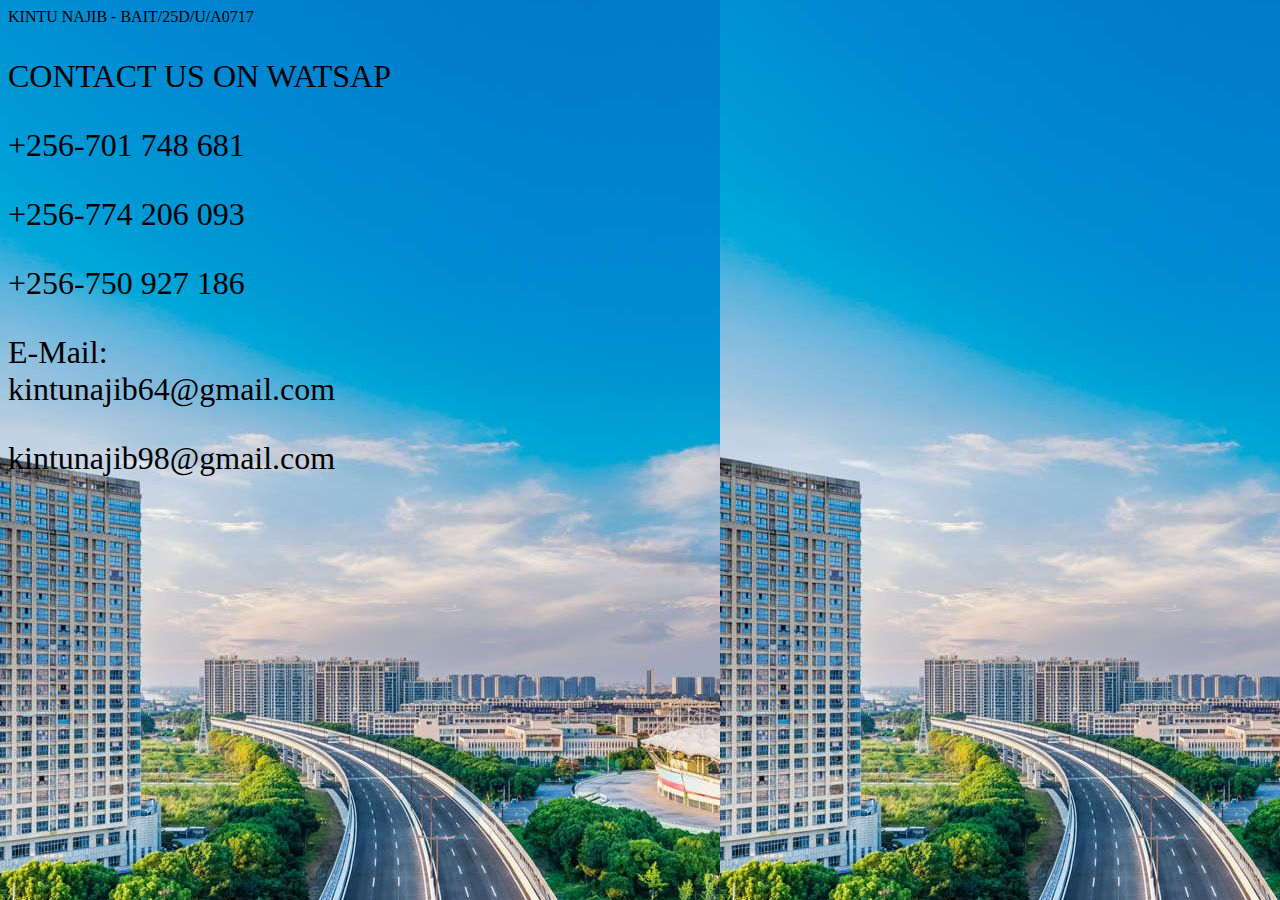
<file: CONTACT.HTML>
<!doctype html>
<html>
<head>
<title>HYPERLINK</title></head>
<body background="Screenshot_20251104-202357 (1).jpg"alt="testimage"/>
<header>KINTU NAJIB - BAIT/25D/U/A0717<header>
<font size="+3">
<div>
<p>CONTACT US ON WATSAP<br/>
<p>+256-701 748 681</p>
<p>+256-774 206 093</p>
<p>+256-750 927 186</p>
</div>
<p>
E-Mail: <br>kintunajib64@gmail.com<p>kintunajib98@gmail.com


</body>
</html>
</file>
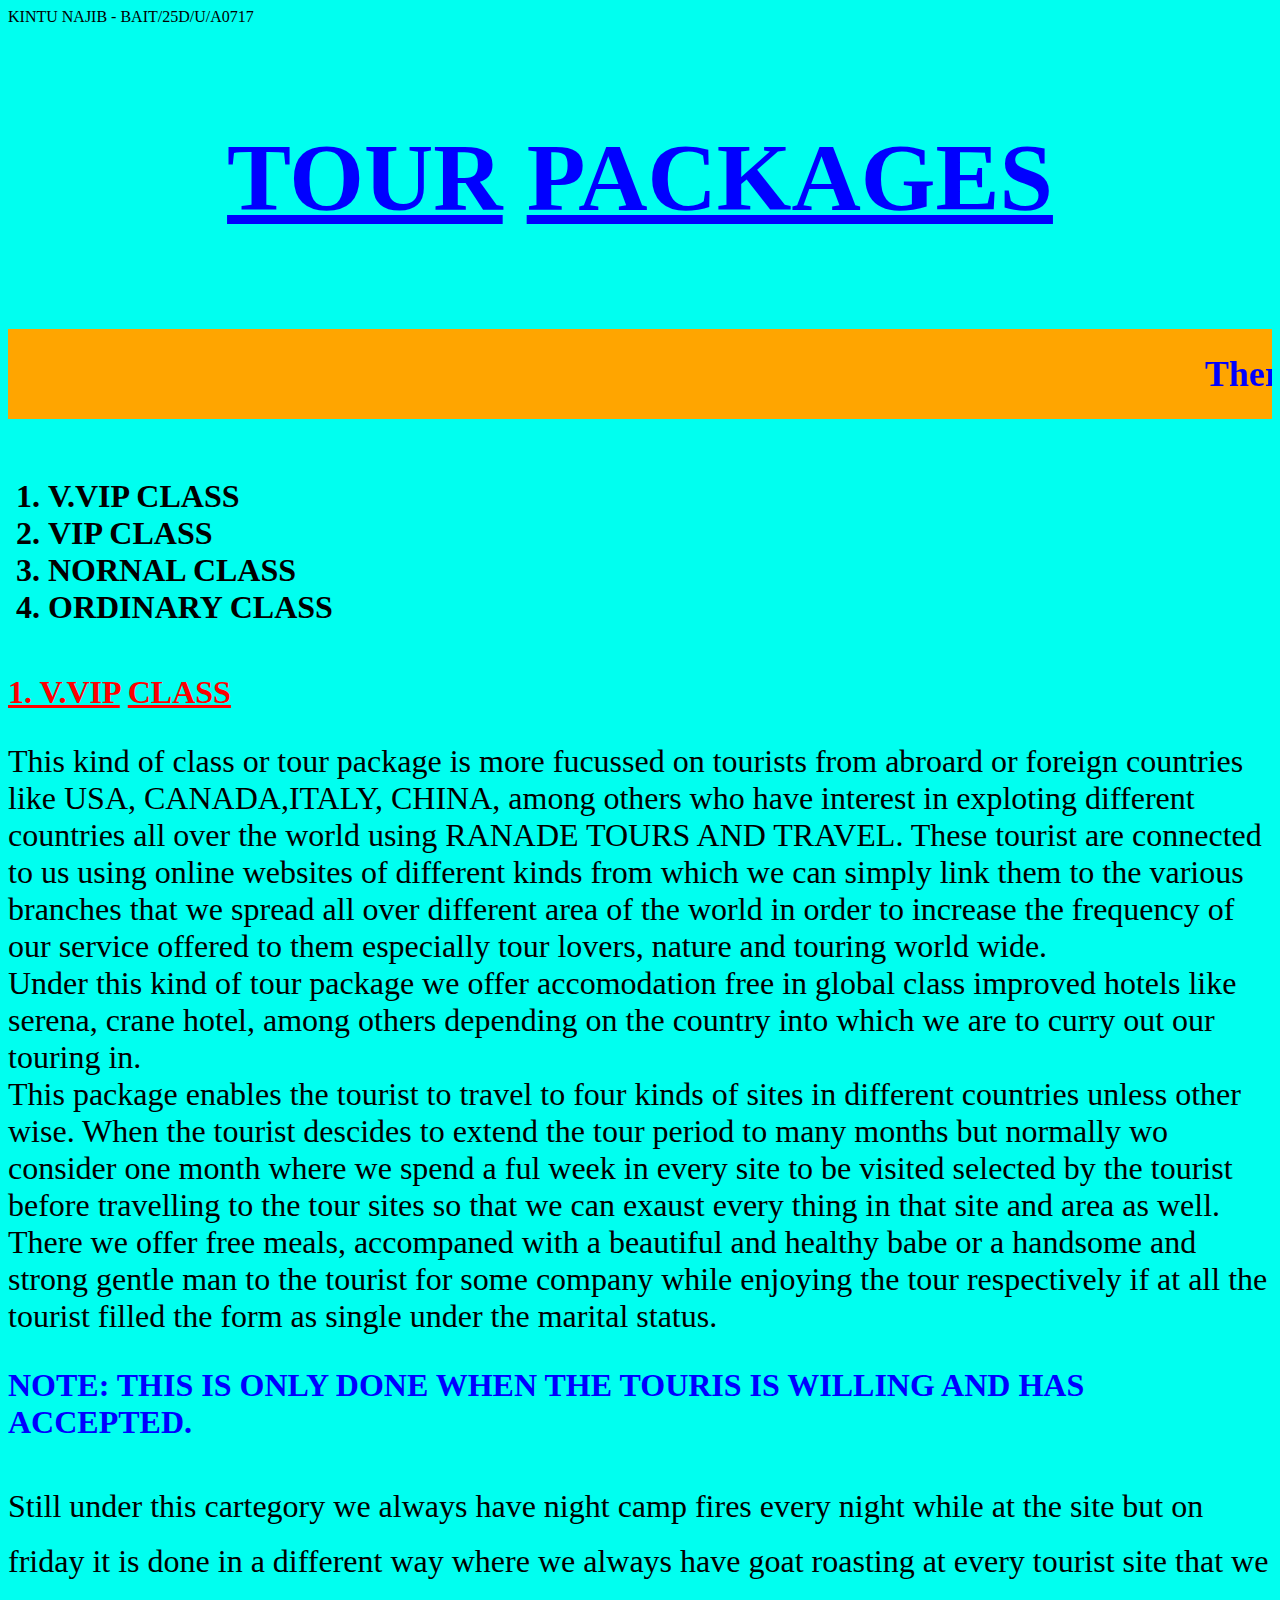
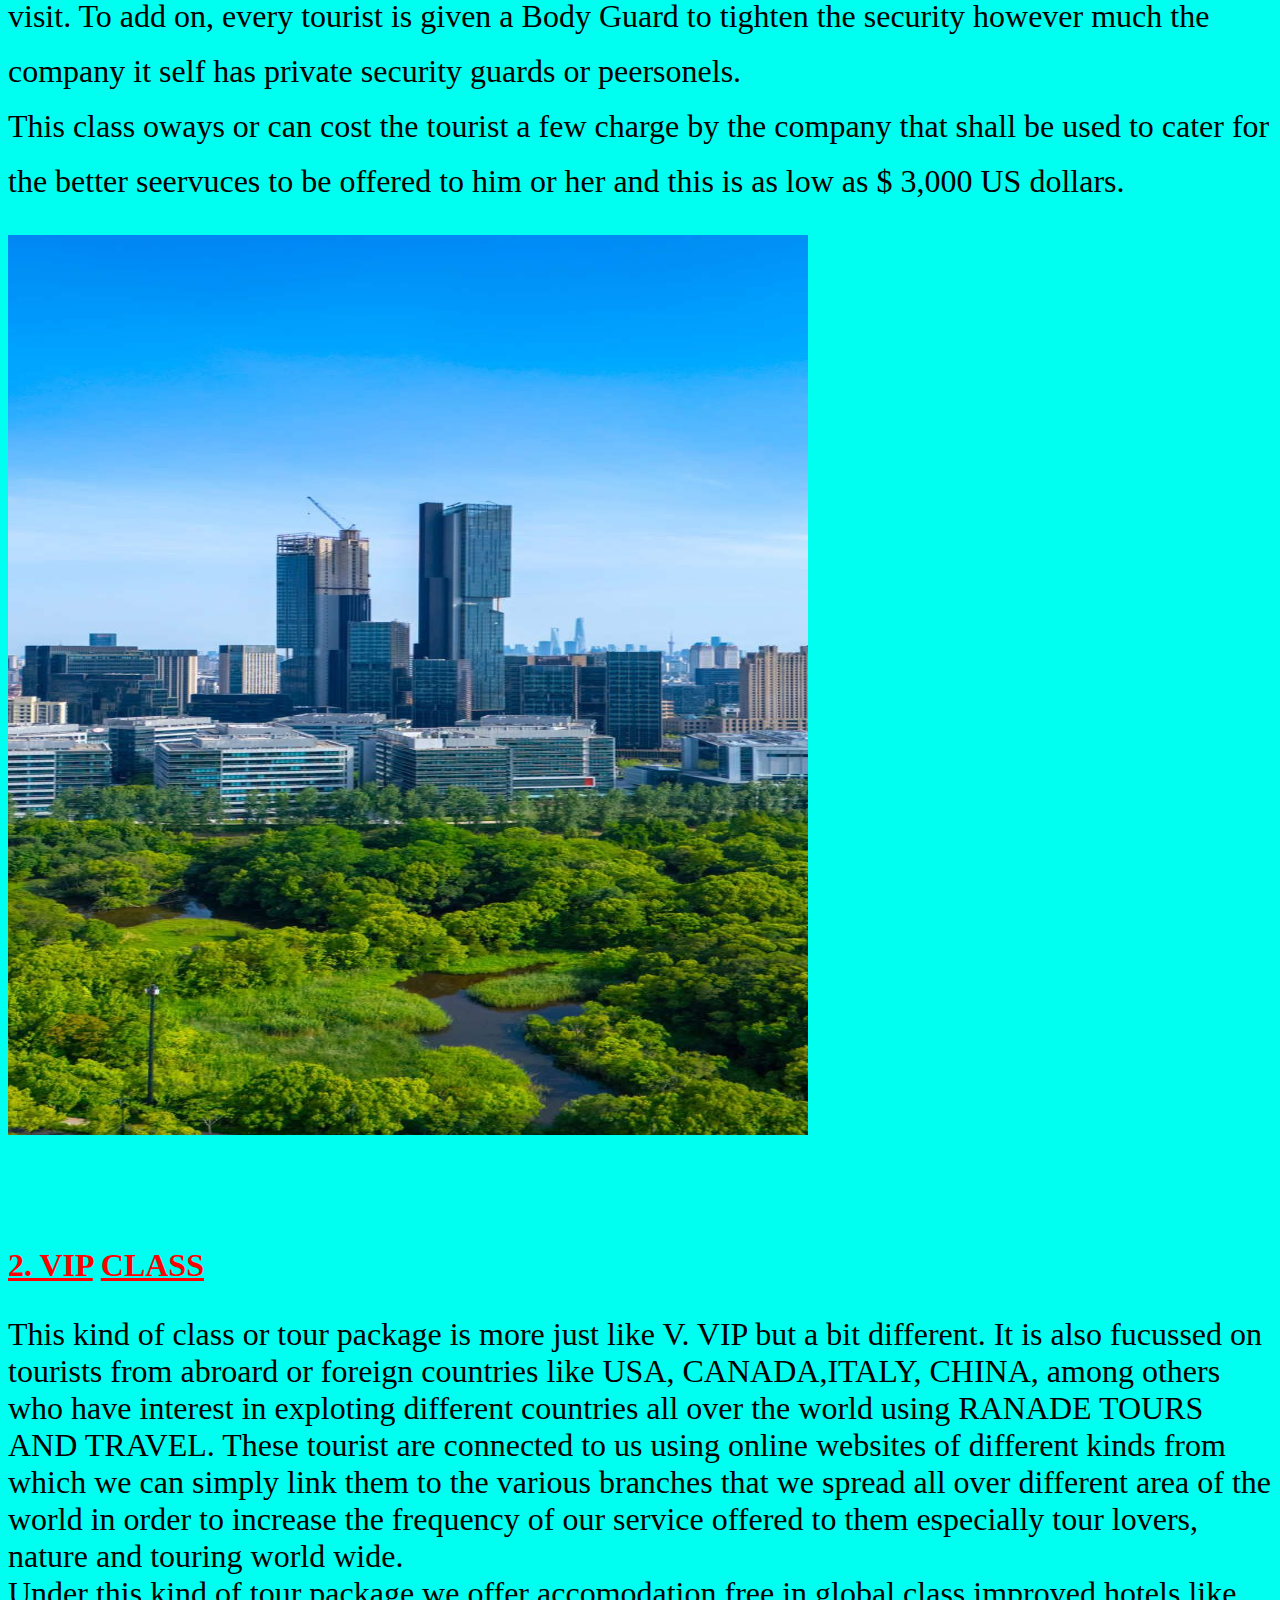
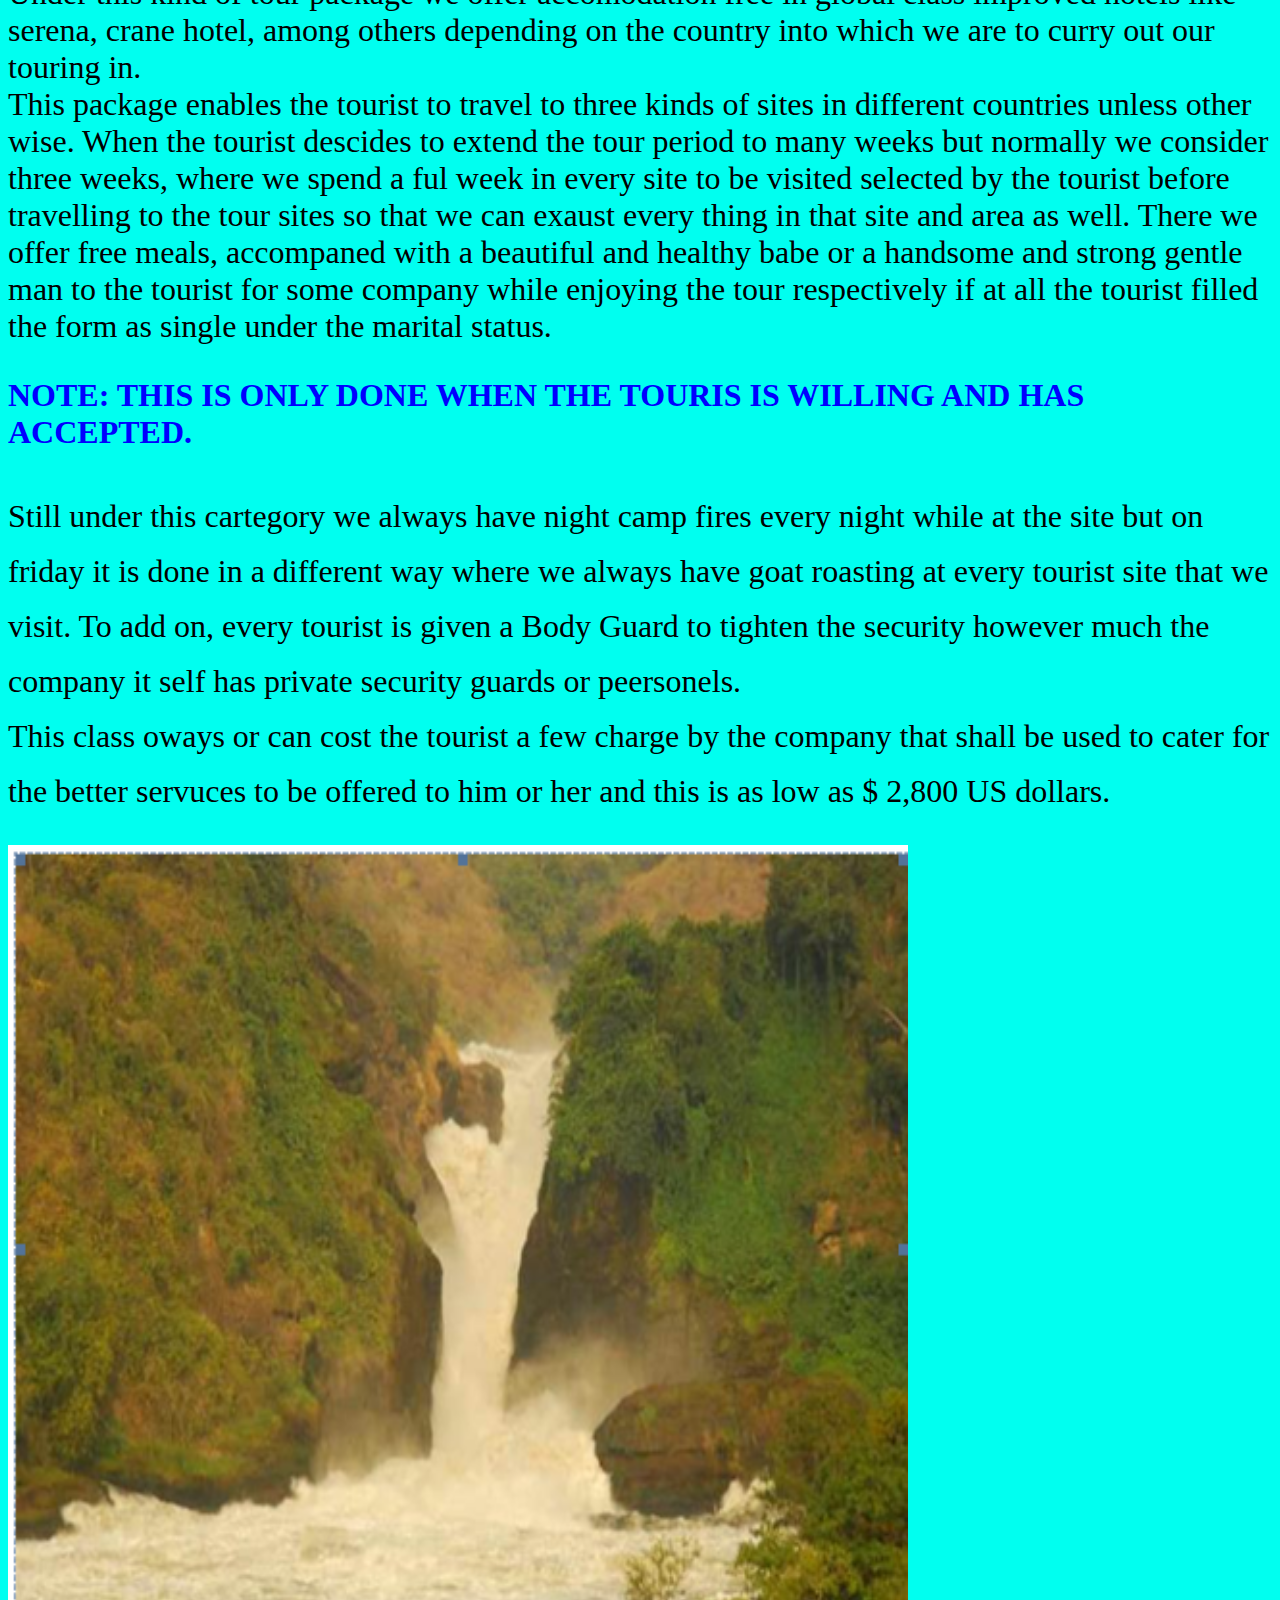
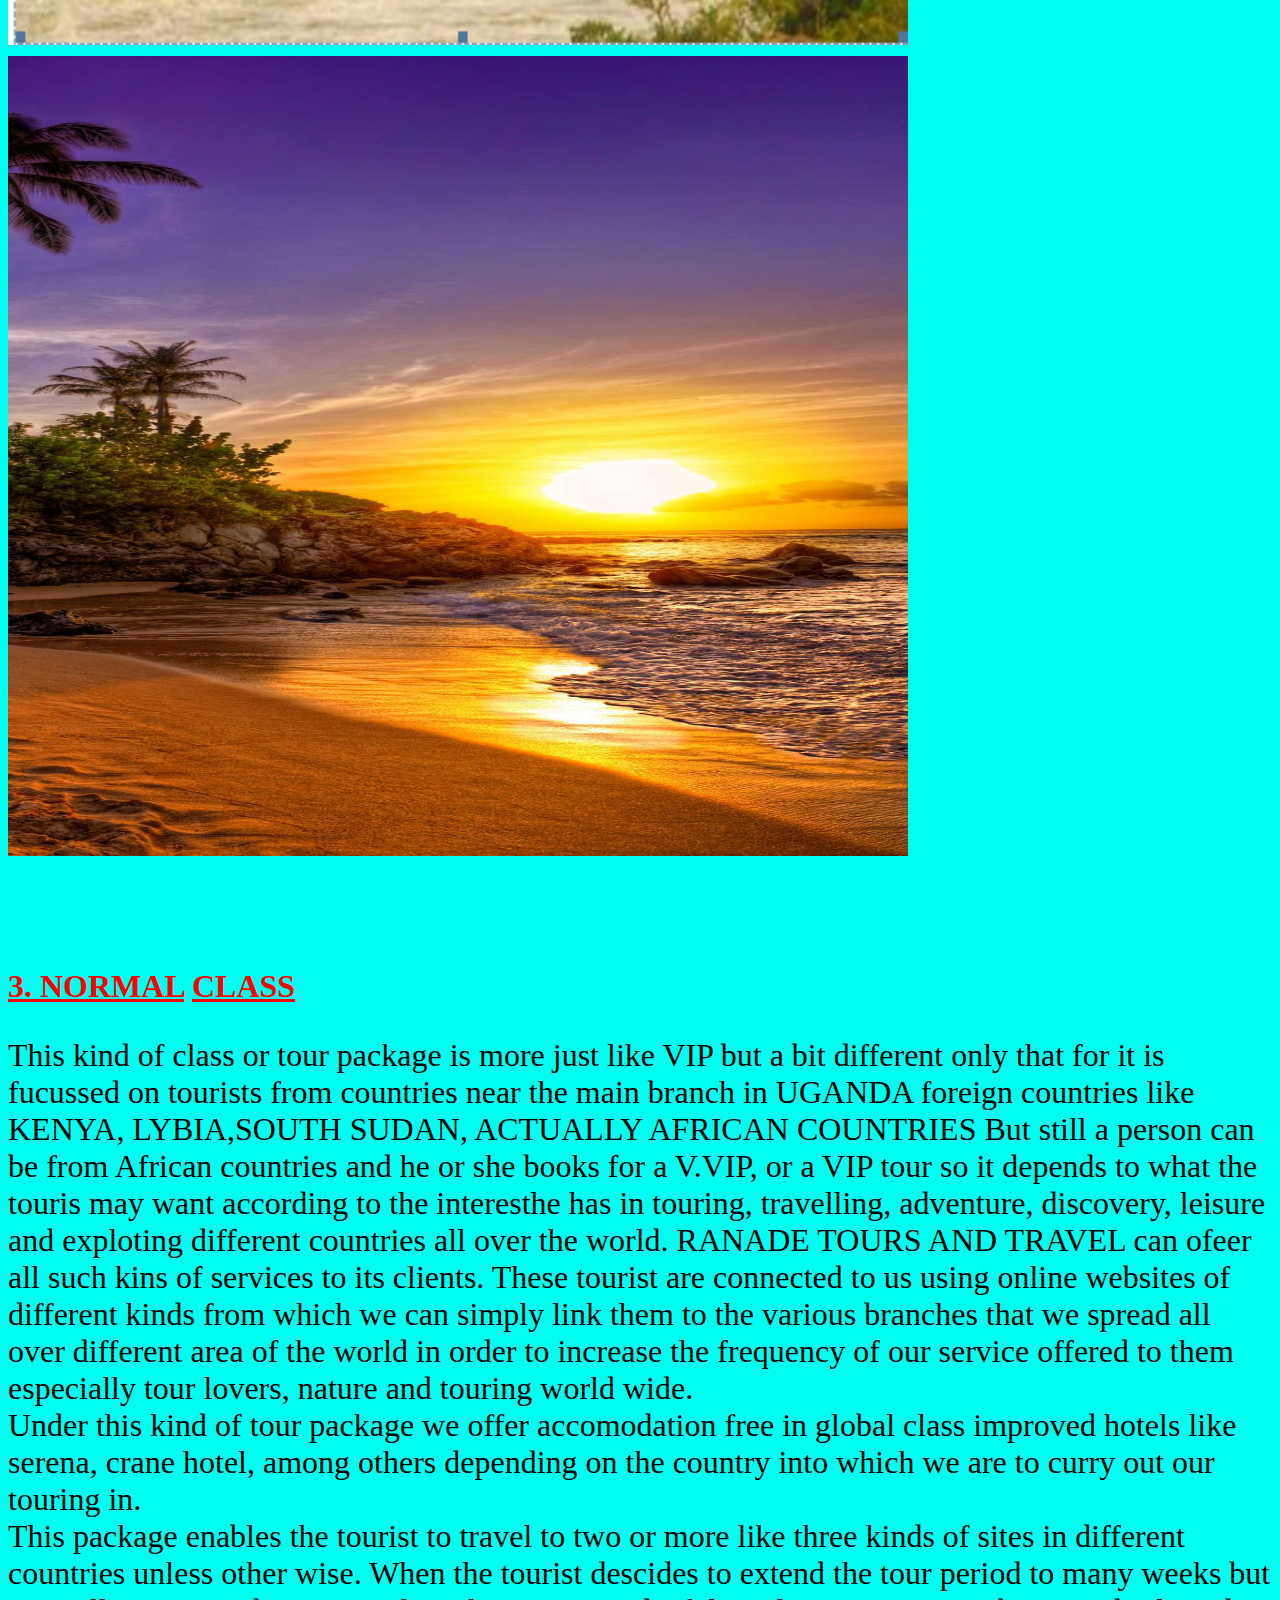
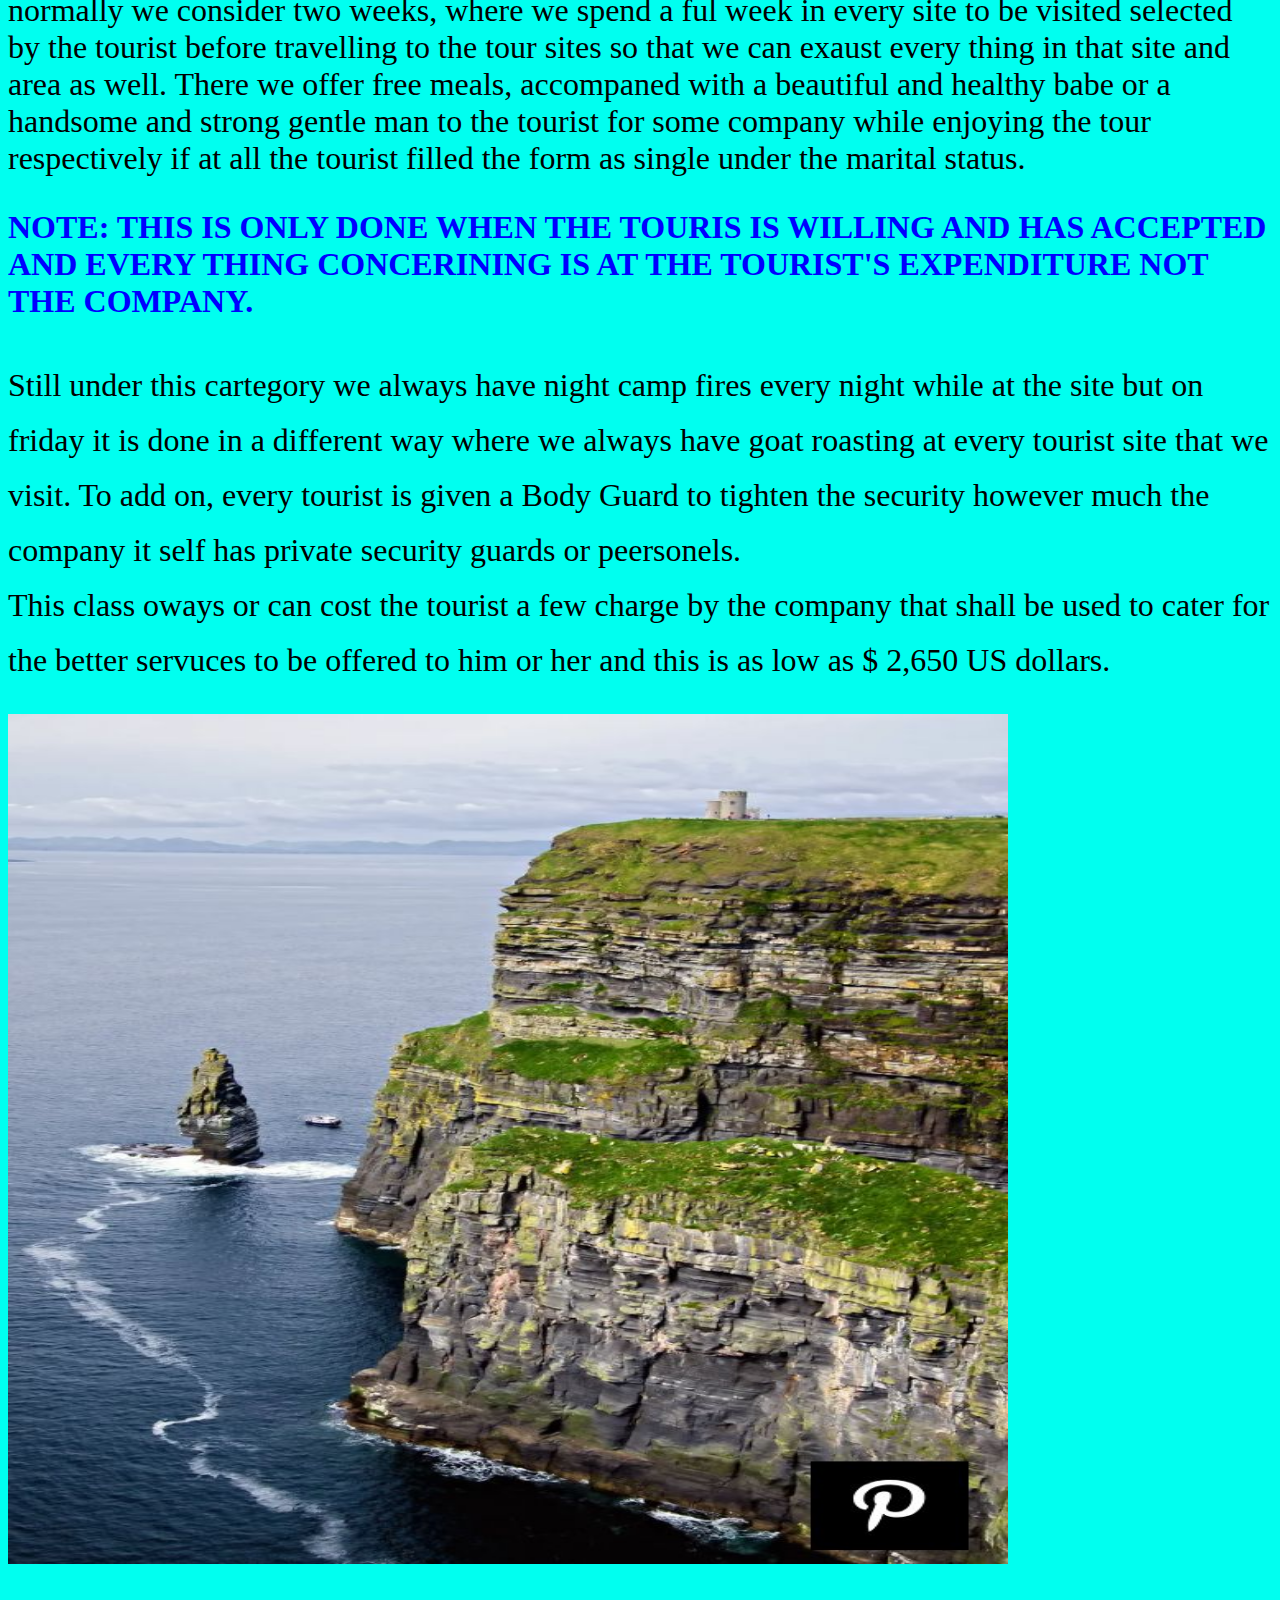
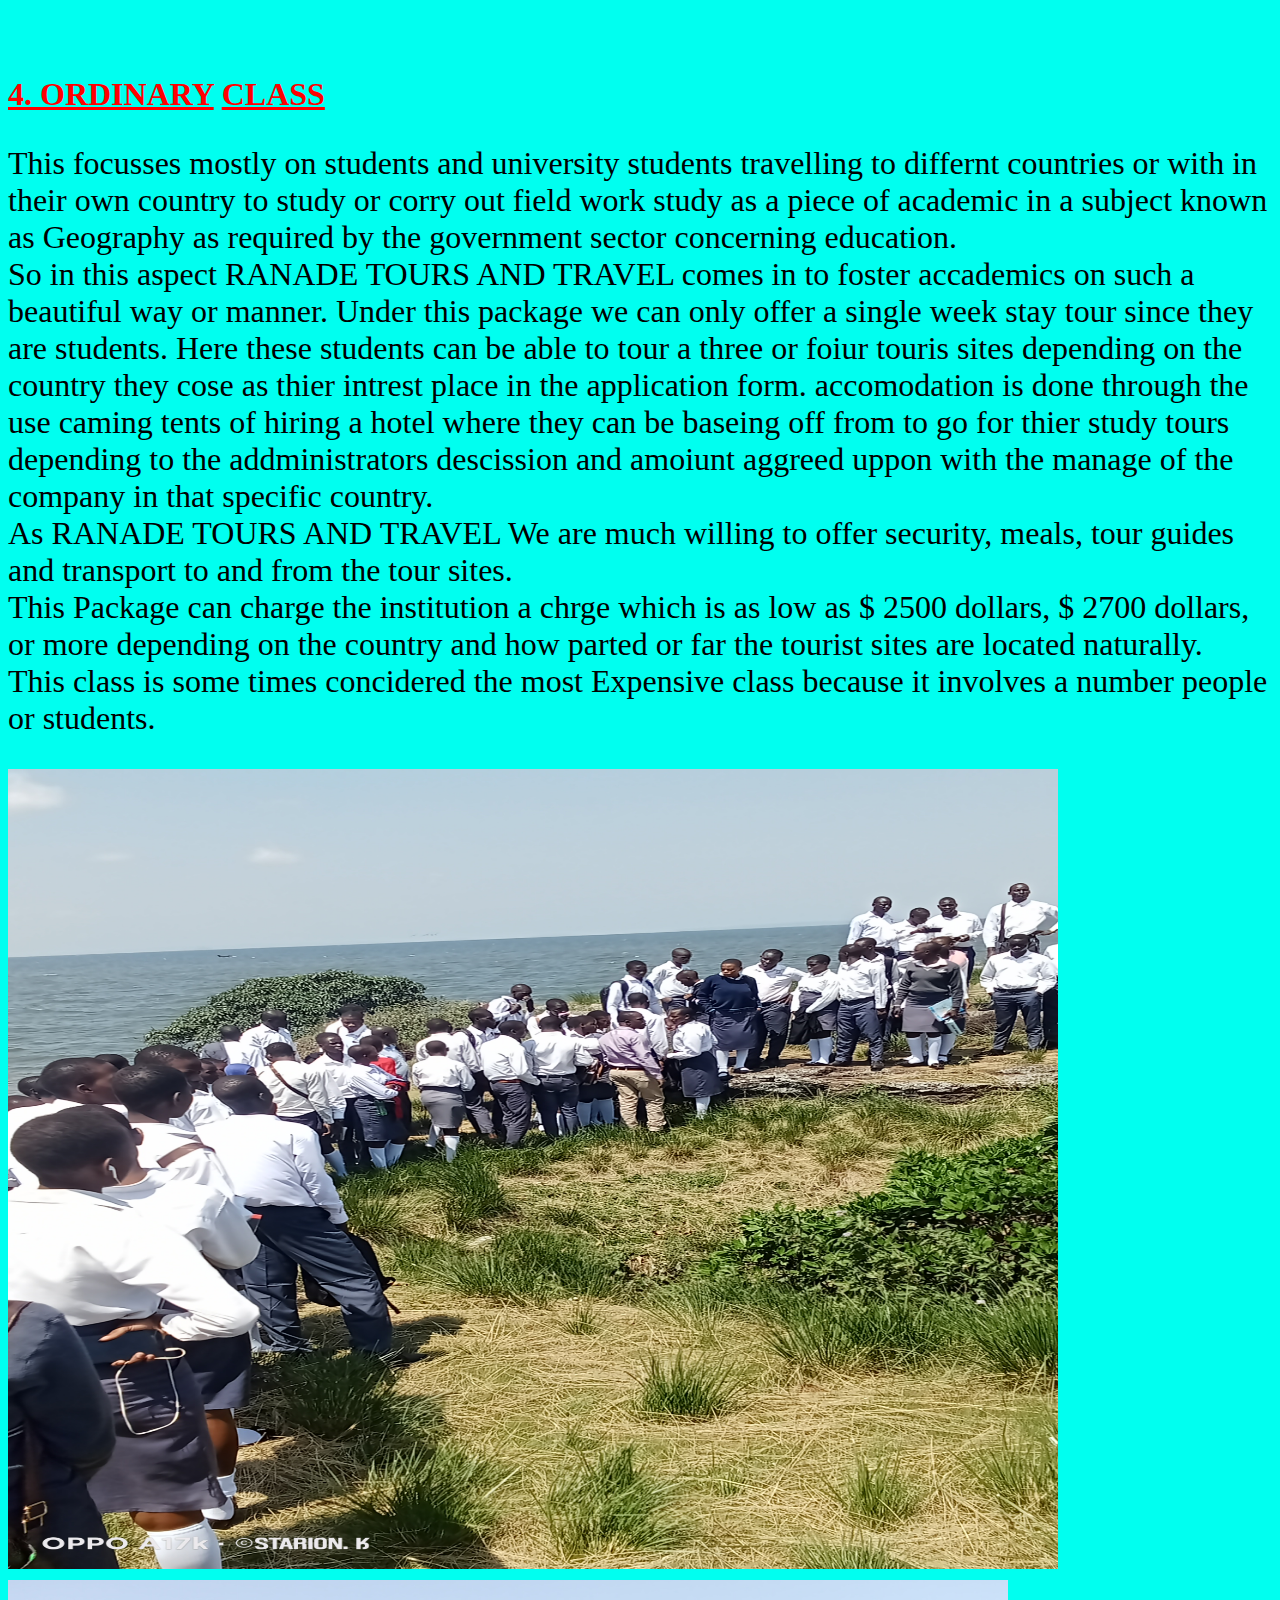
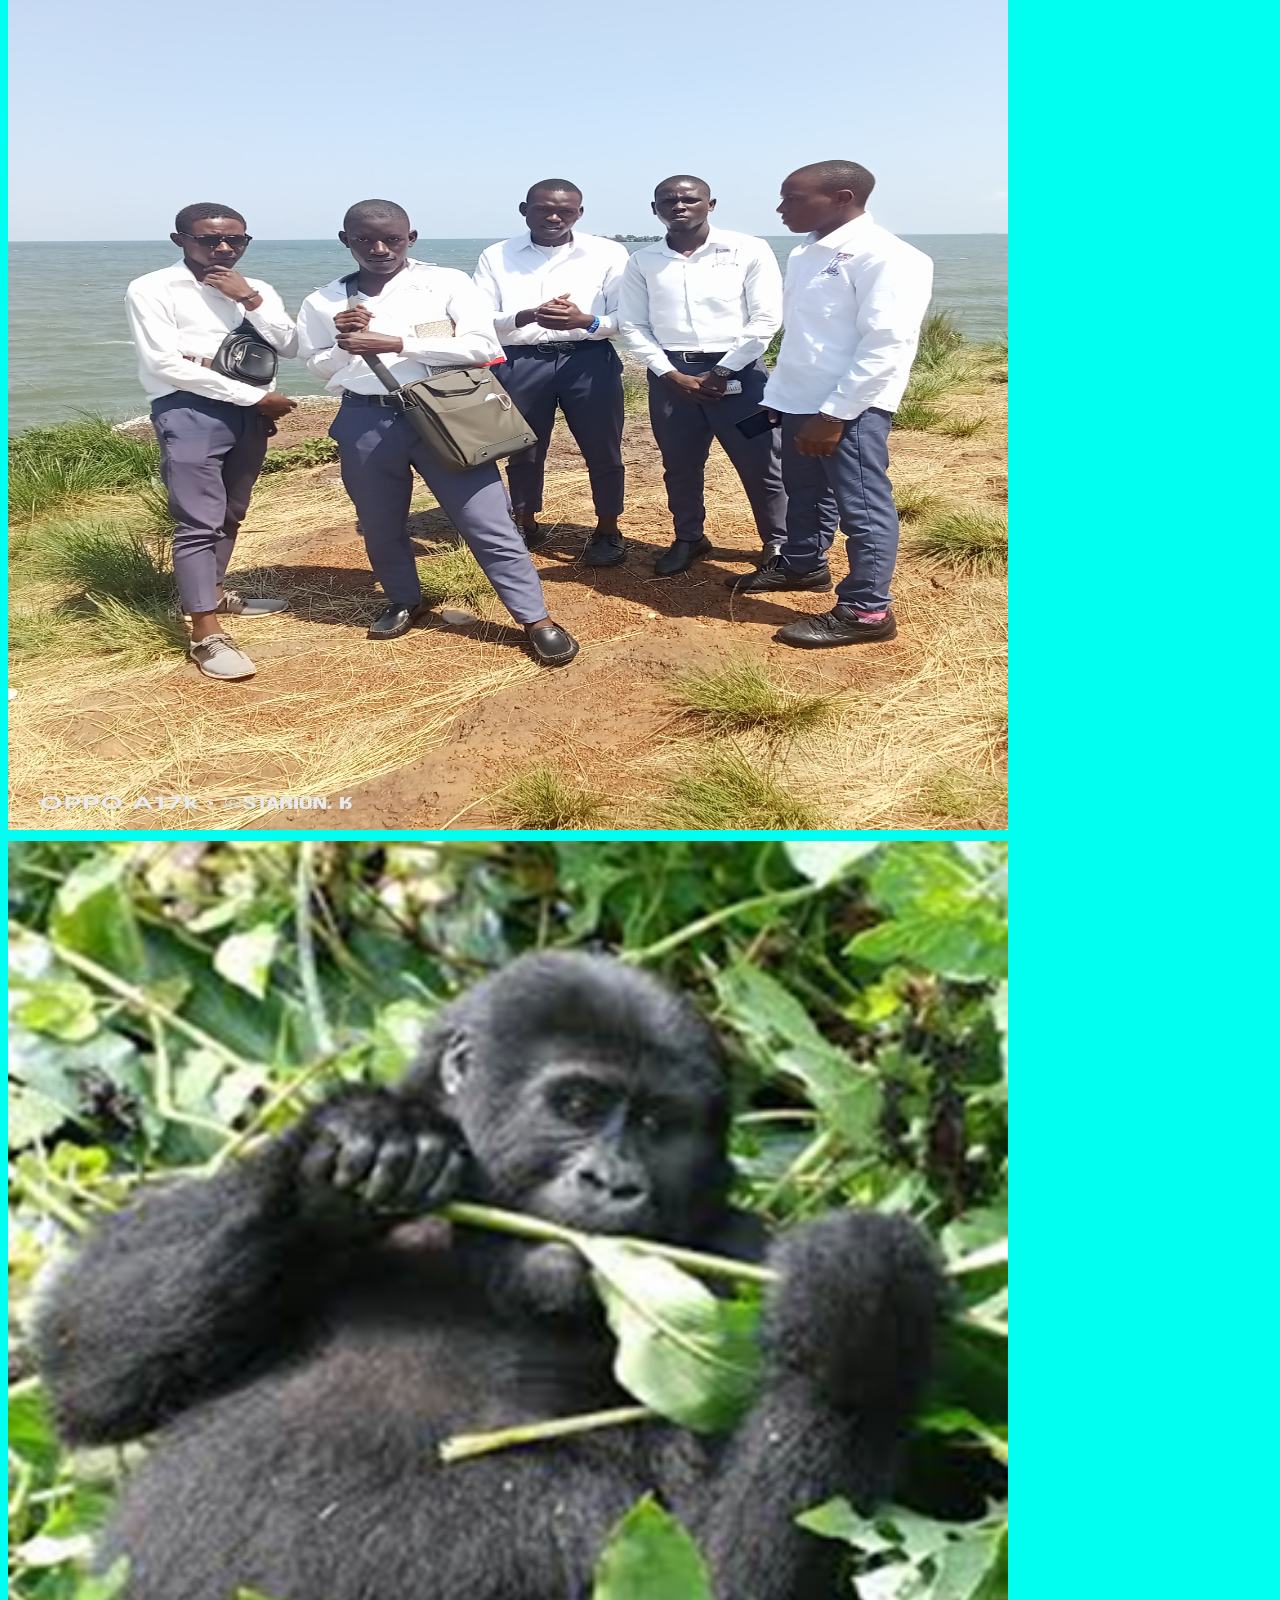
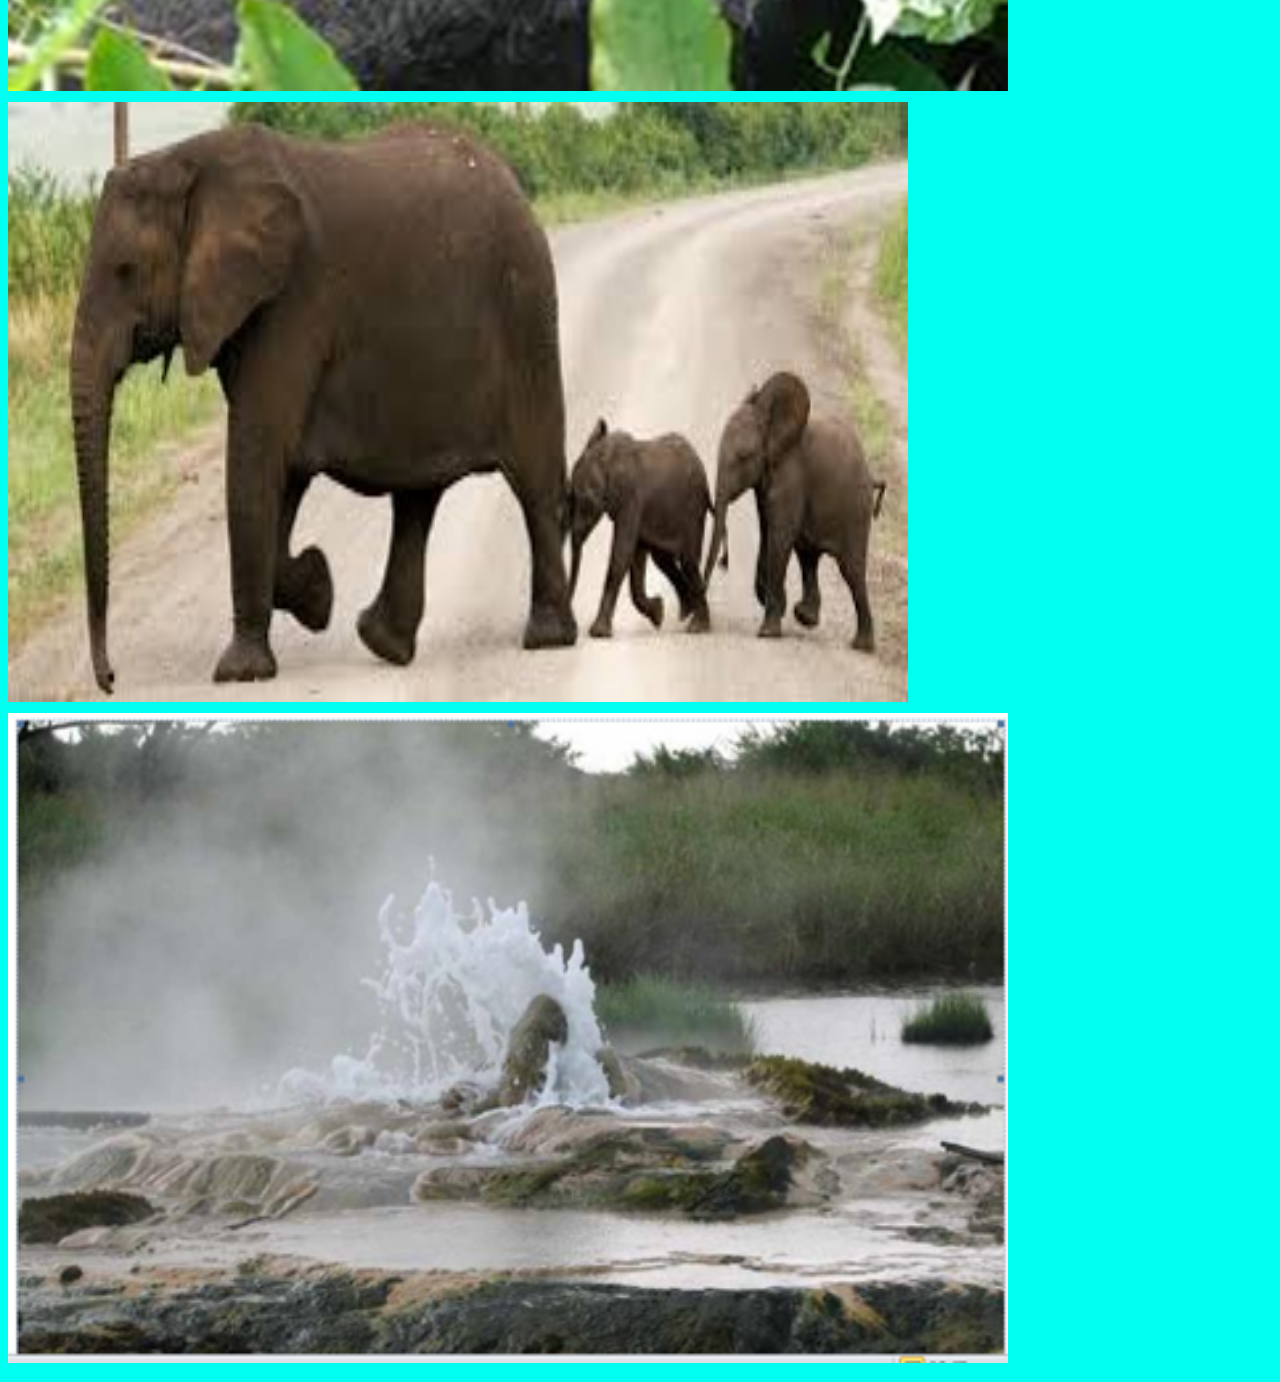
<file: TOURS & PACKAGES.HTML>
<!doctype html>
<html>
<head>
<title>using External CSS</title>
<link href="notepad 2.css" type="text/CSS"
rel="stylesheet"/>
<title>TOUR PACKAGES</title></head>
<body bgcolor="#000ffff">
<header>KINTU NAJIB - BAIT/25D/U/A0717<header>
<font size="+4">
<DIV align="center">

<H1><B>
<U><p style="color:blue">TOUR</U> <U> PACKAGES</U></H1>
</p>
</DIV>
<P style="color:blue">
<font size="+1">
<marquee bgcolor="orange"><h1>There are mainly four kinds of tour packages that is to say:</h1></marquee>
</font size>
</p>
<ol>
<font size="+3">
<li>V.VIP CLASS</li>
<li>VIP CLASS</li>
<li>NORNAL CLASS</li>
<li>ORDINARY CLASS</li>
</ol>

</B>
<p>
<B><U><p style="color:red">1. V.VIP</U>    <U>CLASS</U></B>
<P>This kind of class or tour package is more fucussed on tourists from abroard or foreign countries like USA, CANADA,ITALY, CHINA, among others who have interest in exploting different countries all over the world using RANADE TOURS AND TRAVEL. These tourist are connected to us using online websites of different kinds from which we can simply link them to the various branches that we spread all over different area of the world in order to increase the frequency of our service offered to them especially tour lovers, nature and touring world wide.
<br>Under this kind of tour package we offer accomodation free in global class improved hotels like serena, crane hotel, among others depending on the country into which we are to curry out our touring in.<br>
This package enables the tourist to travel to four kinds of sites in different countries unless other wise. When the tourist descides to extend the tour period to many months but normally wo consider one month where we spend a ful week in every site to be visited selected by the tourist before travelling to the tour sites so that we can exaust every thing in that site and area as well. There we offer free meals, accompaned with a beautiful and healthy babe or a handsome and strong gentle man to the tourist for some company while enjoying the tour respectively if at all the tourist filled the form as single under the marital status.<b><p style="color:blue">NOTE: THIS IS ONLY DONE WHEN THE TOURIS IS WILLING AND HAS ACCEPTED.</p></b>
Still under this cartegory we always have night camp fires every night while at the site but on friday it is done in a different way where we always have goat roasting at every tourist site that we visit. To add on, every tourist is given a Body Guard to tighten the security however much the company it self has private security guards or peersonels.<br>
This class oways or can cost the tourist a few charge by the company that shall be used to cater for the better seervuces to be offered to him or her and this is as low as $ 3,000 US dollars.
</p>
<img src="Screenshot_20251104-202246.jpg" alt="testimage"height="900" width="800"/>

<P>
<br>
<B><u><p style="color:red">2. VIP</u>   <u>CLASS</u></B>

<P>This kind of class or tour package is more just like V. VIP but a bit different. It is also fucussed on tourists from abroard or foreign countries like USA, CANADA,ITALY, CHINA, among others who have interest in exploting different countries all over the world using RANADE TOURS AND TRAVEL. These tourist are connected to us using online websites of different kinds from which we can simply link them to the various branches that we spread all over different area of the world in order to increase the frequency of our service offered to them especially tour lovers, nature and touring world wide.
<br>Under this kind of tour package we offer accomodation free in global class improved hotels like serena, crane hotel, among others depending on the country into which we are to curry out our touring in.<br>
This package enables the tourist to travel to three kinds of sites in different countries unless other wise. When the tourist descides to extend the tour period to many weeks but normally we consider three weeks, where we spend a ful week in every site to be visited selected by the tourist before travelling to the tour sites so that we can exaust every thing in that site and area as well. There we offer free meals, accompaned with a beautiful and healthy babe or a handsome and strong gentle man to the tourist for some company while enjoying the tour respectively if at all the tourist filled the form as single under the marital status.<b><p style="color:blue">NOTE: THIS IS ONLY DONE WHEN THE TOURIS IS WILLING AND HAS ACCEPTED.</p></b>
Still under this cartegory we always have night camp fires every night while at the site but on friday it is done in a different way where we always have goat roasting at every tourist site that we visit. To add on, every tourist is given a Body Guard to tighten the security however much the company it self has private security guards or peersonels.<br>
This class oways or can cost the tourist a few charge by the company that shall be used to cater for the better servuces to be offered to him or her and this is as low as $ 2,800 US dollars.
</p>
<img src="Image 9.png" alt="testimage"height="800" width="900"/>
<img src="Screenshot_20251104-202520 (1).jpg" alt="testimage" height="800" width="900"/>

<P>
<br>
<B><u><p style="color:red">3. NORMAL</u>   <u>CLASS</u></B>
<P>
This kind of class or tour package is more just like VIP but a bit different only that for it is fucussed on tourists from countries near the main branch in UGANDA foreign countries like KENYA, LYBIA,SOUTH SUDAN, ACTUALLY AFRICAN COUNTRIES But still a person can be from African countries and he or she books for a V.VIP, or a VIP tour so it depends to what the touris may want according to the interesthe has in touring, travelling, adventure, discovery, leisure and exploting different countries all over the world. RANADE TOURS AND TRAVEL can ofeer all such kins of services to its clients. These tourist are connected to us using online websites of different kinds from which we can simply link them to the various branches that we spread all over different area of the world in order to increase the frequency of our service offered to them especially tour lovers, nature and touring world wide.
<br>Under this kind of tour package we offer accomodation free in global class improved hotels like serena, crane hotel, among others depending on the country into which we are to curry out our touring in.<br>
This package enables the tourist to travel to two or more like three kinds of sites in different countries unless other wise. When the tourist descides to extend the tour period to many weeks but normally we consider two weeks, where we spend a ful week in every site to be visited selected by the tourist before travelling to the tour sites so that we can exaust every thing in that site and area as well. There we offer free meals, accompaned with a beautiful and healthy babe or a handsome and strong gentle man to the tourist for some company while enjoying the tour respectively if at all the tourist filled the form as single under the marital status.<b><p style="color:blue">NOTE: THIS IS ONLY DONE WHEN THE TOURIS IS WILLING AND HAS ACCEPTED AND EVERY THING CONCERINING IS AT THE TOURIST'S EXPENDITURE NOT THE COMPANY.</p></b>
Still under this cartegory we always have night camp fires every night while at the site but on friday it is done in a different way where we always have goat roasting at every tourist site that we visit. To add on, every tourist is given a Body Guard to tighten the security however much the company it self has private security guards or peersonels.<br>
This class oways or can cost the tourist a few charge by the company that shall be used to cater for the better servuces to be offered to him or her and this is as low as $ 2,650 US dollars.
</p>
<img src="IMG_20251025_151317.jpg" alt="testimage"height="850" width="1000"/>

<P>
<br>
<B><u><p style="color:red">4. ORDINARY</u>   <u>CLASS</u></B>
<P>
This focusses mostly on students and university students travelling to differnt countries or with in their own country to study or corry out field work study as a piece of academic in a subject known as Geography as required by the government sector concerning education.<br>
So in this aspect RANADE TOURS AND TRAVEL comes in to foster accademics on such a beautiful way or manner. Under this package we can only offer a single week stay tour since they are students. Here these students can be able to tour a three or foiur touris sites depending on the country they cose as thier intrest place in the application form. accomodation is done through the use caming tents of hiring a hotel where they can be baseing off from to go for thier study tours depending to the addministrators descission and amoiunt aggreed uppon with the manage of the company in that specific country.<br>
As RANADE TOURS AND TRAVEL We are much willing to offer security, meals, tour guides and transport to and from the tour sites.
<br>This Package can charge the institution a chrge which is as low as $ 2500 dollars, $ 2700 dollars, or more depending on the country and how parted or far the tourist sites are located naturally. 
<br>This class is some times concidered the most Expensive class because it involves a number people or students.

</p>
<img src="IMG20240614130135.jpg" alt="testimage" height="800" width="1050"/>
<img src="IMG20240614130516.jpg" alt="testimage" height="850" width="1000"/>

<img src="Image 5.png" alt="testimage" height="850" width="1000"/>
<img src="Image 7.jpg" alt="testimage" height="600" width="900"/>
<img src="Image 6.png" alt="testimage" height="650" width="1000"/>




</body>
</html>
</file>
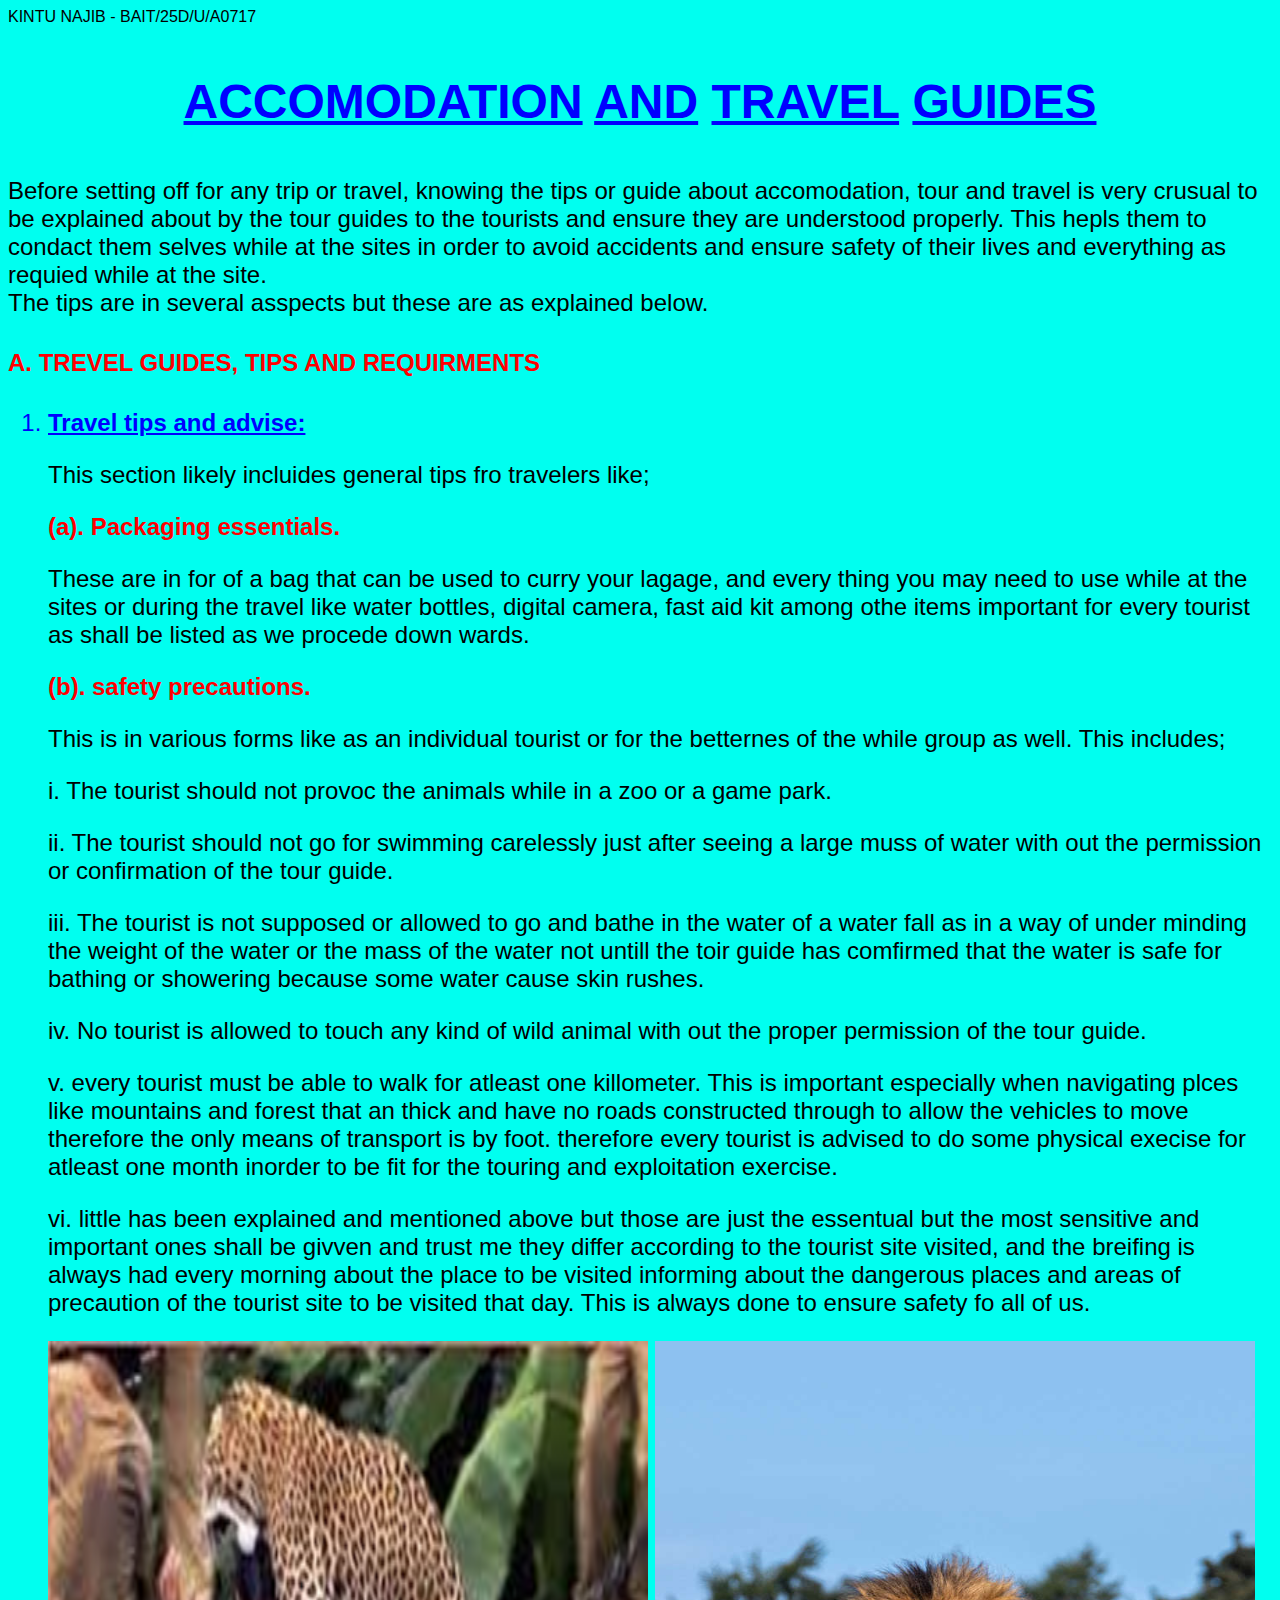
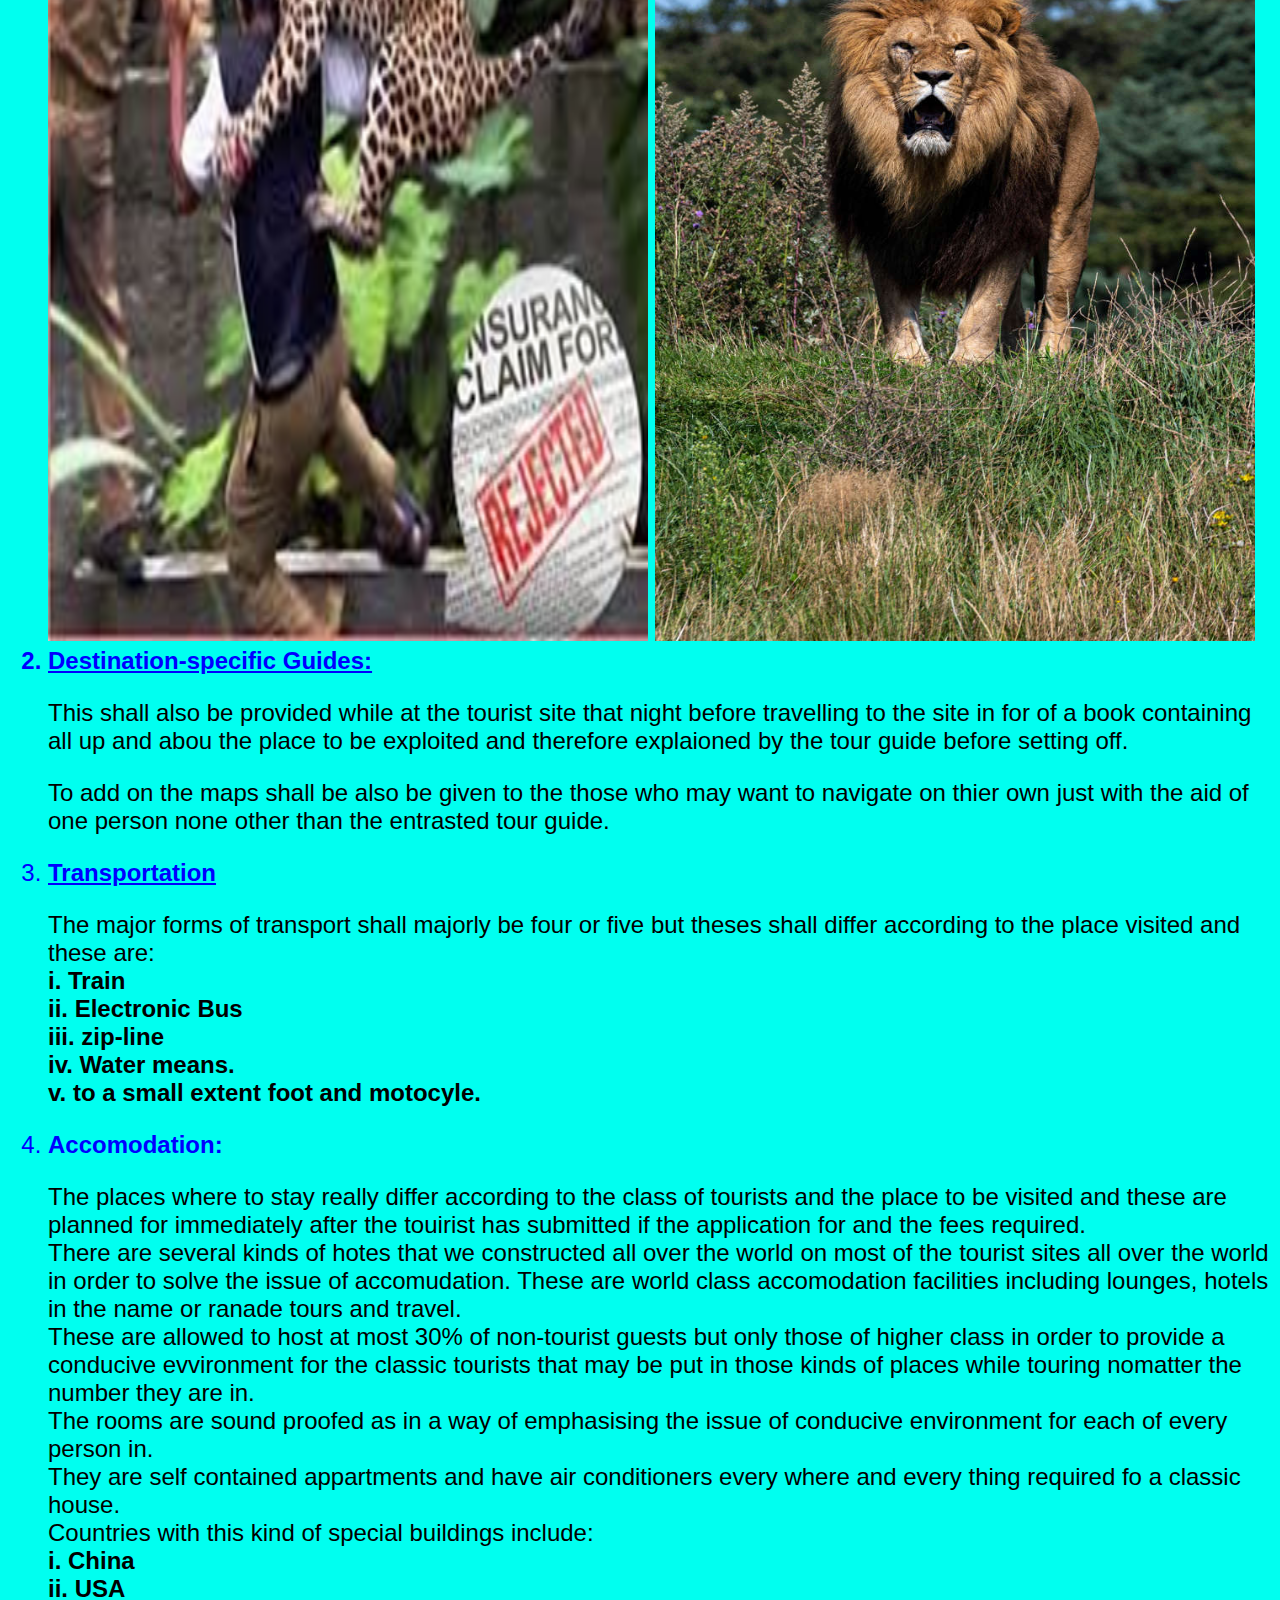
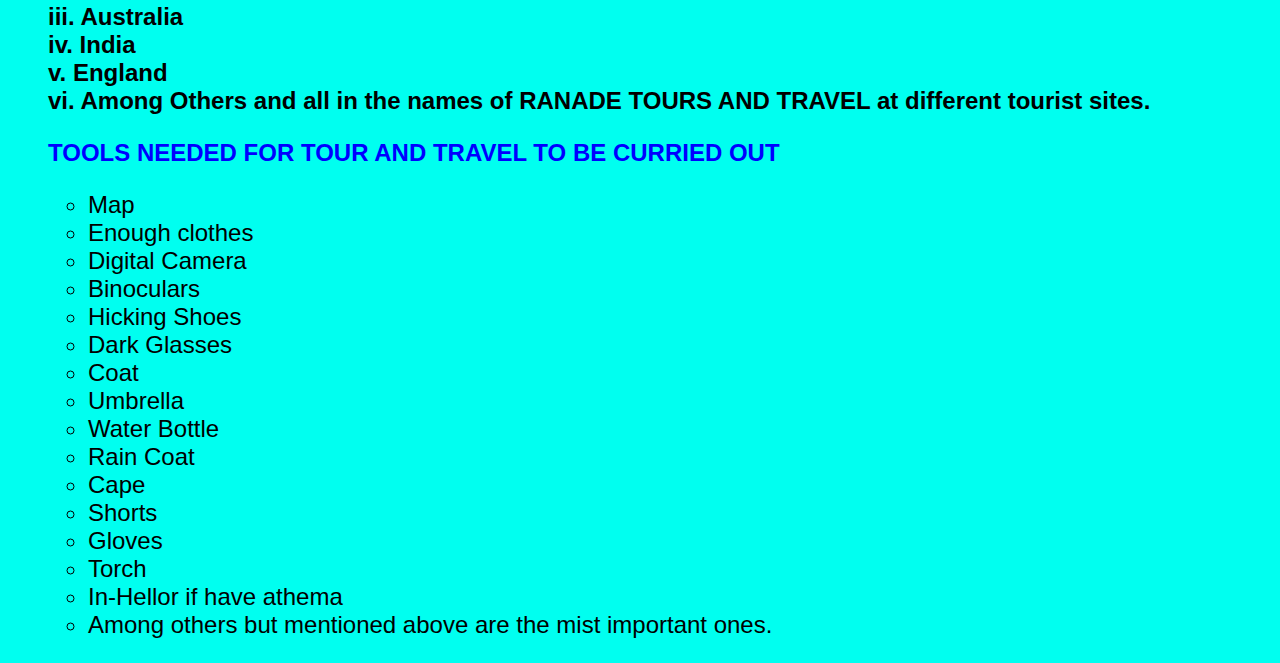
<file: TRAVEL GUIDES.html>
<!doctype html>
<html>
<head>
<title>using External CSS</title>
<link href="notepad 4.css" type="text/CSS"
rel="stylesheet"/>

<title>
TOUR GUIDES AND ACCOMODATION
</title>
</head>
<body bgcolor="#000ffff">
<header>KINTU NAJIB - BAIT/25D/U/A0717<header>
<font size="+2">
<DIV align="center">
<H1><P Style="color:blue"><U>ACCOMODATION</U>  <U>AND</U>  <U>TRAVEL</U>  <U>GUIDES</U></P></H1>
</div>
<P>Before setting off for any trip or travel, knowing the tips or guide about accomodation, tour and travel is very crusual to be explained about by the tour guides to the tourists and ensure they are understood properly. This hepls them to condact them selves while at the sites in order to avoid accidents and ensure safety of their lives and everything as requied while at the site. <br>
The tips are in several asspects but these are as explained below.
<H4><P style="color:red"><B>A. TREVEL GUIDES, TIPS AND REQUIRMENTS</B></p></H4>
<ol>
<li style="color:blue"><u><b>Travel tips and advise:</b></u></li>
<p>This section likely incluides general tips fro travelers like;
<p style="color:red">
<b>(a). Packaging essentials. </b></p>These are in for of a bag that can be used to curry your lagage, and every thing you may need to use while at the sites or during the travel like water bottles, digital camera, fast aid kit among othe items important for every tourist as shall be listed as we procede down wards.

<p style="color:red"><b>(b). safety precautions.</b></p>This is in various forms like as an individual tourist or for the betternes of the while group as well. This includes;
<br><p>i. The tourist should not provoc the animals while in a zoo or a game park.
<p>ii. The tourist should not go for swimming carelessly just after seeing a large muss of water with out the permission or confirmation of the tour guide.
<p>iii. The tourist is not supposed or allowed to go and bathe in the water of a water fall as in a way of under minding the weight of the water or the mass of the water not untill the toir guide has comfirmed that the water is safe for bathing or showering because some water cause skin rushes.<br>
<p>iv. No tourist is allowed to touch any kind of wild animal with out the proper permission of the tour guide.
<p>v. every tourist must be able to walk for atleast one killometer. This is important especially when navigating plces like mountains and forest that an thick and have no roads constructed through to allow the vehicles to move therefore the only means of transport is by foot. therefore every tourist is advised to do some physical execise for atleast one month inorder to be fit for the touring and exploitation exercise.<br>
<p>vi. little has been explained and mentioned above but those are just the essentual but the most sensitive and important ones shall be givven and trust me they differ according to the tourist site visited, and the breifing is always had every morning about the place to be visited informing about the dangerous places and areas of precaution of the tourist site to be visited that day. This is always done to ensure safety fo all of us.
</p>
<img src="Image 3.png" alt="testimage"height="900" width="600"/>
<img src="image 2.png" alt="testimage"height="900" width="600"/> 

<b><li style="color:blue"><u>Destination-specific Guides:</u></li></b>
<p>This shall also be provided while at the tourist site that night before travelling to the site in for of a book containing all up and abou the place to be exploited and therefore explaioned by the tour guide before setting off. </p>
<p>To add on the maps shall be also be given to the those who may want to navigate on thier own just with the aid of one person none other than the entrasted tour guide.
<li style="color:blue"><u><b>Transportation</b> </u></li>
<p>The major forms of transport shall majorly be four or five but theses shall differ according to the place visited and these are: <br>
<b>
i. Train<br>
ii. Electronic Bus<br>
iii. zip-line<br>
iv. Water means.<br>
v. to a small extent foot and motocyle. 
</b> </p>

<li style="color:blue"><b>Accomodation: </b></li>
<p>The places where to stay really differ according to the class of tourists and the place to be visited and these are planned for immediately after the touirist has submitted if the application for and the  fees required.
<br>There are several kinds of hotes that we constructed all over the world on most of the tourist sites all over the world in order to solve the issue of accomudation. These are world class accomodation facilities including lounges, hotels in the name or ranade tours and travel. <br>These are allowed to host at most 30% of non-tourist guests but only those of higher class in order to provide a conducive evvironment for the classic tourists that may be put in those kinds of places while touring nomatter the number they are in. <br>The rooms are sound proofed as in a way of emphasising the issue of conducive environment for each of every person in.
<br> They are self contained appartments and have air conditioners every where and every thing required fo a classic house.
<br>Countries with this kind of special buildings include:
<b>
<br>i. China
<br>ii. USA
<br>iii. Australia  
<br>iv. India
<br>v. England
<br>vi. Among Others and all in the names of RANADE TOURS AND TRAVEL at different tourist sites.
</b>
</p>
<p style="color:blue">
<B>TOOLS NEEDED FOR TOUR AND TRAVEL TO BE CURRIED OUT</B></p>
<ul>
<li>Map</li>
<li>Enough clothes</li>
<li>Digital Camera</li>
<li>Binoculars</li>
<li>Hicking Shoes</li>
<li>Dark Glasses</li>
<li>Coat</li>
<li>Umbrella</li>
<li>Water Bottle</li>
<li>Rain Coat</li>
<li>Cape</li>
<li>Shorts</li>
<li>Gloves</li>
<li>Torch</li>
<li>In-Hellor if have athema</li>
<li>Among others but mentioned above are the mist important ones.</li>


<ul>

</ul>
</body>
</html>
</file>
<file: notepad 2.css>
body{
font-family:times new romans;
background-color: rgb();}
h1{
color: rgb();}
</file>
<file: notepad 4.css>
body{
font-family:arial;
background-color: rgb();}
h1{
color: rgb();}
</file>
